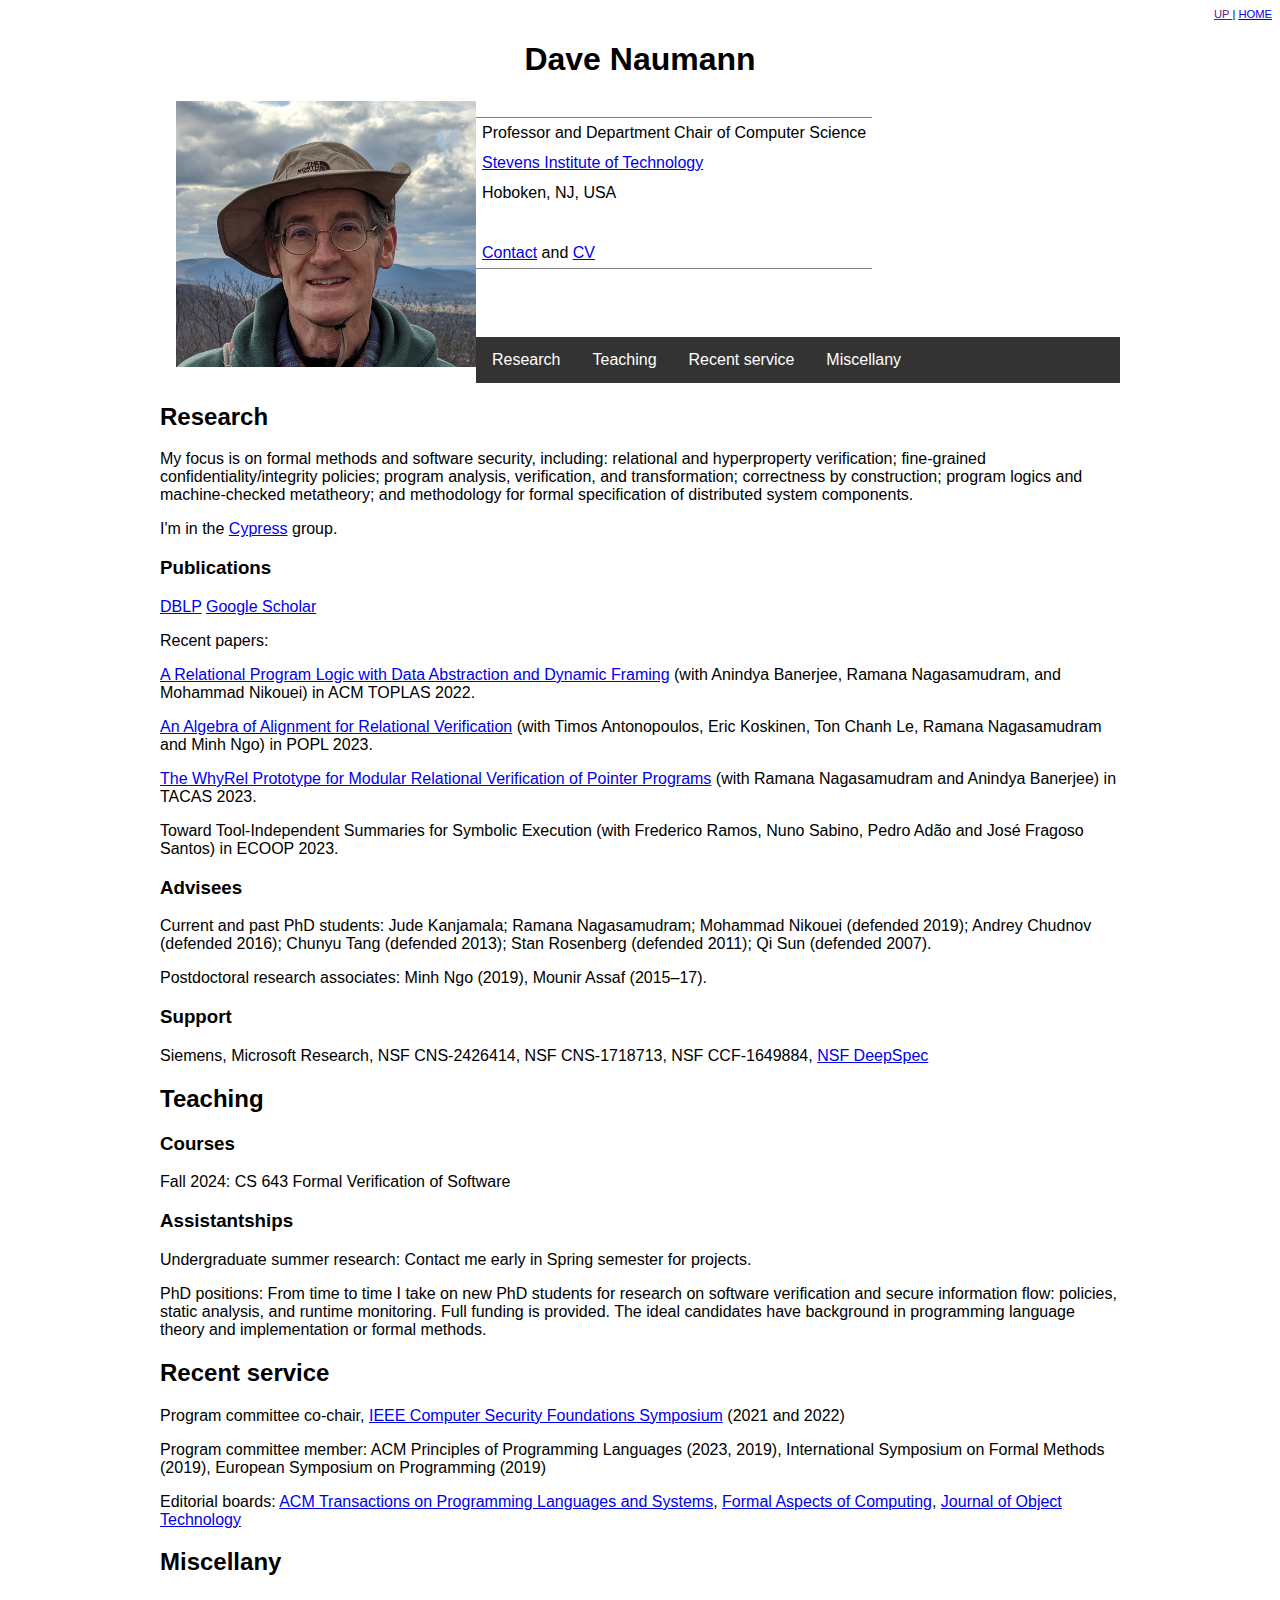
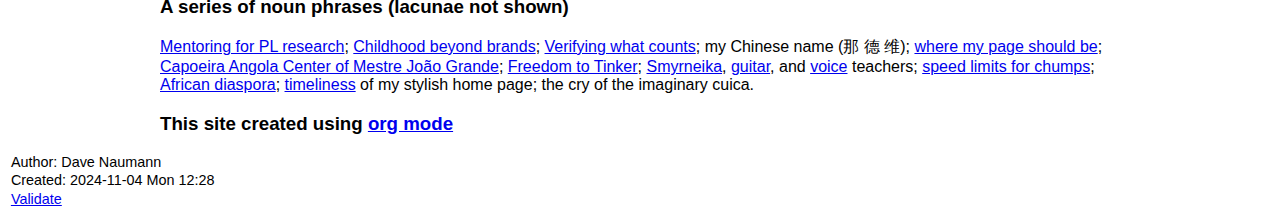
<file: index.html>
<?xml version="1.0" encoding="utf-8"?>
<!DOCTYPE html PUBLIC "-//W3C//DTD XHTML 1.0 Strict//EN"
"http://www.w3.org/TR/xhtml1/DTD/xhtml1-strict.dtd">
<html xmlns="http://www.w3.org/1999/xhtml" lang="en" xml:lang="en">
<head>
<!-- 2024-11-04 Mon 12:28 -->
<meta http-equiv="Content-Type" content="text/html;charset=utf-8" />
<meta name="viewport" content="width=device-width, initial-scale=1" />
<title>Dave Naumann</title>
<meta name="author" content="Dave Naumann" />
<meta name="generator" content="Org Mode" />
<style>
  #content { max-width: 60em; margin: auto; }
  .title  { text-align: center;
             margin-bottom: .2em; }
  .subtitle { text-align: center;
              font-size: medium;
              font-weight: bold;
              margin-top:0; }
  .todo   { font-family: monospace; color: red; }
  .done   { font-family: monospace; color: green; }
  .priority { font-family: monospace; color: orange; }
  .tag    { background-color: #eee; font-family: monospace;
            padding: 2px; font-size: 80%; font-weight: normal; }
  .timestamp { color: #bebebe; }
  .timestamp-kwd { color: #5f9ea0; }
  .org-right  { margin-left: auto; margin-right: 0px;  text-align: right; }
  .org-left   { margin-left: 0px;  margin-right: auto; text-align: left; }
  .org-center { margin-left: auto; margin-right: auto; text-align: center; }
  .underline { text-decoration: underline; }
  #postamble p, #preamble p { font-size: 90%; margin: .2em; }
  p.verse { margin-left: 3%; }
  pre {
    border: 1px solid #e6e6e6;
    border-radius: 3px;
    background-color: #f2f2f2;
    padding: 8pt;
    font-family: monospace;
    overflow: auto;
    margin: 1.2em;
  }
  pre.src {
    position: relative;
    overflow: auto;
  }
  pre.src:before {
    display: none;
    position: absolute;
    top: -8px;
    right: 12px;
    padding: 3px;
    color: #555;
    background-color: #f2f2f299;
  }
  pre.src:hover:before { display: inline; margin-top: 14px;}
  /* Languages per Org manual */
  pre.src-asymptote:before { content: 'Asymptote'; }
  pre.src-awk:before { content: 'Awk'; }
  pre.src-authinfo::before { content: 'Authinfo'; }
  pre.src-C:before { content: 'C'; }
  /* pre.src-C++ doesn't work in CSS */
  pre.src-clojure:before { content: 'Clojure'; }
  pre.src-css:before { content: 'CSS'; }
  pre.src-D:before { content: 'D'; }
  pre.src-ditaa:before { content: 'ditaa'; }
  pre.src-dot:before { content: 'Graphviz'; }
  pre.src-calc:before { content: 'Emacs Calc'; }
  pre.src-emacs-lisp:before { content: 'Emacs Lisp'; }
  pre.src-fortran:before { content: 'Fortran'; }
  pre.src-gnuplot:before { content: 'gnuplot'; }
  pre.src-haskell:before { content: 'Haskell'; }
  pre.src-hledger:before { content: 'hledger'; }
  pre.src-java:before { content: 'Java'; }
  pre.src-js:before { content: 'Javascript'; }
  pre.src-latex:before { content: 'LaTeX'; }
  pre.src-ledger:before { content: 'Ledger'; }
  pre.src-lisp:before { content: 'Lisp'; }
  pre.src-lilypond:before { content: 'Lilypond'; }
  pre.src-lua:before { content: 'Lua'; }
  pre.src-matlab:before { content: 'MATLAB'; }
  pre.src-mscgen:before { content: 'Mscgen'; }
  pre.src-ocaml:before { content: 'Objective Caml'; }
  pre.src-octave:before { content: 'Octave'; }
  pre.src-org:before { content: 'Org mode'; }
  pre.src-oz:before { content: 'OZ'; }
  pre.src-plantuml:before { content: 'Plantuml'; }
  pre.src-processing:before { content: 'Processing.js'; }
  pre.src-python:before { content: 'Python'; }
  pre.src-R:before { content: 'R'; }
  pre.src-ruby:before { content: 'Ruby'; }
  pre.src-sass:before { content: 'Sass'; }
  pre.src-scheme:before { content: 'Scheme'; }
  pre.src-screen:before { content: 'Gnu Screen'; }
  pre.src-sed:before { content: 'Sed'; }
  pre.src-sh:before { content: 'shell'; }
  pre.src-sql:before { content: 'SQL'; }
  pre.src-sqlite:before { content: 'SQLite'; }
  /* additional languages in org.el's org-babel-load-languages alist */
  pre.src-forth:before { content: 'Forth'; }
  pre.src-io:before { content: 'IO'; }
  pre.src-J:before { content: 'J'; }
  pre.src-makefile:before { content: 'Makefile'; }
  pre.src-maxima:before { content: 'Maxima'; }
  pre.src-perl:before { content: 'Perl'; }
  pre.src-picolisp:before { content: 'Pico Lisp'; }
  pre.src-scala:before { content: 'Scala'; }
  pre.src-shell:before { content: 'Shell Script'; }
  pre.src-ebnf2ps:before { content: 'ebfn2ps'; }
  /* additional language identifiers per "defun org-babel-execute"
       in ob-*.el */
  pre.src-cpp:before  { content: 'C++'; }
  pre.src-abc:before  { content: 'ABC'; }
  pre.src-coq:before  { content: 'Coq'; }
  pre.src-groovy:before  { content: 'Groovy'; }
  /* additional language identifiers from org-babel-shell-names in
     ob-shell.el: ob-shell is the only babel language using a lambda to put
     the execution function name together. */
  pre.src-bash:before  { content: 'bash'; }
  pre.src-csh:before  { content: 'csh'; }
  pre.src-ash:before  { content: 'ash'; }
  pre.src-dash:before  { content: 'dash'; }
  pre.src-ksh:before  { content: 'ksh'; }
  pre.src-mksh:before  { content: 'mksh'; }
  pre.src-posh:before  { content: 'posh'; }
  /* Additional Emacs modes also supported by the LaTeX listings package */
  pre.src-ada:before { content: 'Ada'; }
  pre.src-asm:before { content: 'Assembler'; }
  pre.src-caml:before { content: 'Caml'; }
  pre.src-delphi:before { content: 'Delphi'; }
  pre.src-html:before { content: 'HTML'; }
  pre.src-idl:before { content: 'IDL'; }
  pre.src-mercury:before { content: 'Mercury'; }
  pre.src-metapost:before { content: 'MetaPost'; }
  pre.src-modula-2:before { content: 'Modula-2'; }
  pre.src-pascal:before { content: 'Pascal'; }
  pre.src-ps:before { content: 'PostScript'; }
  pre.src-prolog:before { content: 'Prolog'; }
  pre.src-simula:before { content: 'Simula'; }
  pre.src-tcl:before { content: 'tcl'; }
  pre.src-tex:before { content: 'TeX'; }
  pre.src-plain-tex:before { content: 'Plain TeX'; }
  pre.src-verilog:before { content: 'Verilog'; }
  pre.src-vhdl:before { content: 'VHDL'; }
  pre.src-xml:before { content: 'XML'; }
  pre.src-nxml:before { content: 'XML'; }
  /* add a generic configuration mode; LaTeX export needs an additional
     (add-to-list 'org-latex-listings-langs '(conf " ")) in .emacs */
  pre.src-conf:before { content: 'Configuration File'; }

  table { border-collapse:collapse; }
  caption.t-above { caption-side: top; }
  caption.t-bottom { caption-side: bottom; }
  td, th { vertical-align:top;  }
  th.org-right  { text-align: center;  }
  th.org-left   { text-align: center;   }
  th.org-center { text-align: center; }
  td.org-right  { text-align: right;  }
  td.org-left   { text-align: left;   }
  td.org-center { text-align: center; }
  dt { font-weight: bold; }
  .footpara { display: inline; }
  .footdef  { margin-bottom: 1em; }
  .figure { padding: 1em; }
  .figure p { text-align: center; }
  .equation-container {
    display: table;
    text-align: center;
    width: 100%;
  }
  .equation {
    vertical-align: middle;
  }
  .equation-label {
    display: table-cell;
    text-align: right;
    vertical-align: middle;
  }
  .inlinetask {
    padding: 10px;
    border: 2px solid gray;
    margin: 10px;
    background: #ffffcc;
  }
  #org-div-home-and-up
   { text-align: right; font-size: 70%; white-space: nowrap; }
  textarea { overflow-x: auto; }
  .linenr { font-size: smaller }
  .code-highlighted { background-color: #ffff00; }
  .org-info-js_info-navigation { border-style: none; }
  #org-info-js_console-label
    { font-size: 10px; font-weight: bold; white-space: nowrap; }
  .org-info-js_search-highlight
    { background-color: #ffff00; color: #000000; font-weight: bold; }
  .org-svg { }
</style>
<link rel="stylesheet" type="text/css" href="homepage.css"/>
</head>
<body>
<div id="org-div-home-and-up">
 <a accesskey="h" href=""> UP </a>
 |
 <a accesskey="H" href="https://www.cs.stevens.edu/~naumann"> HOME </a>
</div><div id="content" class="content">
<h1 class="title">Dave Naumann</h1>
<div class="figure">
<img src="BreakneckCropped2.jpg" alt="Dave photo" style="float:left" width=300>
</div>
<table border="2" cellspacing="0" cellpadding="6" rules="groups" frame="hsides">


<colgroup>
<col  class="org-left" />
</colgroup>
<tbody>
<tr>
<td class="org-left">Professor and Department Chair of Computer Science</td>
</tr>

<tr>
<td class="org-left"><a href="https://www.stevens.edu">Stevens Institute of Technology</a></td>
</tr>

<tr>
<td class="org-left">Hoboken, NJ, USA</td>
</tr>

<tr>
<td class="org-left">&#xa0;</td>
</tr>

<tr>
<td class="org-left"><a href="https://faculty.stevens.edu/dnaumann">Contact</a> and <a href="cv-oct-2024.pdf">CV</a></td>
</tr>
<tbody>
<tr>
</tr>
</tbody>
</table>


<div id="table-of-contents" role="doc-toc">
<h2>Table of Contents</h2>
<div id="text-table-of-contents" role="doc-toc">
<ul>
<li><a href="#org8a7d39e">Research</a></li>
<li><a href="#orgb20b368">Teaching</a></li>
<li><a href="#org8315f1f">Recent service</a></li>
<li><a href="#org7c1531a">Miscellany</a></li>
</ul>
</div>
</div>

<div id="outline-container-org8a7d39e" class="outline-2">
<h2 id="org8a7d39e">Research</h2>
<div class="outline-text-2" id="text-org8a7d39e">
<p>
My focus is on formal methods and software security, including:
relational and hyperproperty verification;
fine-grained confidentiality/integrity policies;
program analysis, verification, and transformation;
correctness by construction; 
program logics and machine-checked metatheory;
and methodology for formal specification of distributed system components.
</p>

<p>
I'm in the <a href="https://mgree.github.io/cypress/">Cypress</a> group.
</p>
</div>

<div id="outline-container-orgbef69c0" class="outline-3">
<h3 id="orgbef69c0">Publications</h3>
<div class="outline-text-3" id="text-orgbef69c0">
<p>
<a href="https://dblp.org/pid/39/2319.html">DBLP</a> <a href="https://scholar.google.com/citations?user=ZC0qa2EAAAAJ&amp;hl=en&amp;oi=ao">Google Scholar</a>
</p>

<p>
Recent papers:
</p>

<p>
<a href="https://dl.acm.org/doi/10.1145/3551497">A Relational Program Logic with Data Abstraction and Dynamic Framing</a>
(with Anindya Banerjee, Ramana Nagasamudram, and Mohammad Nikouei)
in ACM TOPLAS 2022.
</p>

<p>
<a href="https://arxiv.org/abs/2202.04278">An Algebra of Alignment for Relational Verification</a> (with Timos Antonopoulos, Eric Koskinen, Ton Chanh Le, Ramana Nagasamudram and Minh Ngo) in POPL 2023.
</p>

<p>
<a href="https://arxiv.org/abs/2303.14314">The WhyRel Prototype for Modular Relational 
Verification of Pointer Programs</a>
(with Ramana Nagasamudram and Anindya Banerjee) in TACAS 2023.
</p>

<p>
Toward Tool-Independent Summaries for Symbolic Execution
(with Frederico Ramos, Nuno Sabino, Pedro Adão and José Fragoso Santos)
in ECOOP 2023.
</p>
</div>
</div>

<div id="outline-container-org46f5463" class="outline-3">
<h3 id="org46f5463">Advisees</h3>
<div class="outline-text-3" id="text-org46f5463">
<p>
Current and past PhD students: Jude Kanjamala; Ramana Nagasamudram; 
Mohammad Nikouei (defended 2019); Andrey Chudnov (defended 2016); Chunyu Tang 
(defended 2013); Stan Rosenberg (defended 2011); Qi Sun (defended 2007).  
</p>

<p>
Postdoctoral research associates: 
Minh Ngo (2019), Mounir Assaf (2015&#x2013;17).
</p>
</div>
</div>

<div id="outline-container-org00928ec" class="outline-3">
<h3 id="org00928ec">Support</h3>
<div class="outline-text-3" id="text-org00928ec">
<p>
Siemens, Microsoft Research, 
NSF CNS-2426414, 
NSF CNS-1718713, NSF CCF-1649884, <a href="https://deepspec.org/main">NSF DeepSpec</a>
</p>
</div>
</div>
</div>

<div id="outline-container-orgb20b368" class="outline-2">
<h2 id="orgb20b368">Teaching</h2>
<div class="outline-text-2" id="text-orgb20b368">
</div>
<div id="outline-container-org7e33878" class="outline-3">
<h3 id="org7e33878">Courses</h3>
<div class="outline-text-3" id="text-org7e33878">
<p>
Fall 2024: CS 643 Formal Verification of Software 
</p>
</div>
</div>

<div id="outline-container-orgd329073" class="outline-3">
<h3 id="orgd329073">Assistantships</h3>
<div class="outline-text-3" id="text-orgd329073">
<p>
Undergraduate summer research:
Contact me early in Spring semester for projects.
</p>

<p>
PhD positions: 
From time to time I take on new PhD students
for research on software verification and secure information flow: policies, static analysis, and runtime monitoring.  Full funding is provided.   The ideal candidates have background in programming language theory and implementation or formal methods.
</p>
</div>
</div>
</div>

<div id="outline-container-org8315f1f" class="outline-2">
<h2 id="org8315f1f">Recent service</h2>
<div class="outline-text-2" id="text-org8315f1f">
<p>
Program committee co-chair, <a href="https://www.ieee-security.org/TC/CSF2022/">IEEE Computer Security Foundations Symposium</a> (2021 and 2022)
</p>

<p>
Program committee member: ACM Principles of Programming Languages (2023, 2019),
International Symposium on Formal Methods (2019),
European Symposium on Programming (2019) 
</p>

<p>
Editorial boards: <a href="https://dl.acm.org/journal/toplas">ACM Transactions on Programming Languages and Systems</a>,
<a href="https://dl.acm.org/journal/fac">Formal Aspects of Computing</a>,
<a href="https://www.jot.fm/masthead.html">Journal of Object Technology</a> 
</p>
</div>
</div>


<div id="outline-container-org7c1531a" class="outline-2">
<h2 id="org7c1531a">Miscellany</h2>
<div class="outline-text-2" id="text-org7c1531a">
</div>
<div id="outline-container-org7070484" class="outline-3">
<h3 id="org7070484">A series of noun phrases (lacunae not shown)</h3>
<div class="outline-text-3" id="text-org7070484">
<p>
<a href="https://www.sigplan.org/Conferences/PLMW/">Mentoring for PL research</a>; 
<a href="https://fairplayforkids.org">Childhood beyond brands</a>;  
<a href="https://www.verifiedvoting.org/">Verifying what counts</a>;
my Chinese name (那 德 维);
<a href="https://www.cs.stevens.edu/~naumann">where my page should be</a>;
<a href="https://joaogrande.org/">Capoeira Angola Center of Mestre João Grande</a>; 
<a href="https://freedom-to-tinker.com/">Freedom to Tinker</a>; 
<a href="https://www.emoreiro.com/GAFS/carolfreeman.htm">Smyrneika</a>, 
<a href="https://brianlawlor.bandcamp.com">guitar</a>, and <a href="http://www.youtube.com/watch?v=ikaM7jlKp9E">voice</a> teachers;
<a href="http://sivers.org/kimo">speed limits for chumps</a>; 
<a href="https://www.africanfilm.com/">African diaspora</a>; 
<a href="http://ucmp.berkeley.edu/help/timeform.php">timeliness</a> of my stylish home page;
the cry of the imaginary cuica. 
</p>
</div>
</div>


<div id="outline-container-org07bede1" class="outline-3">
<h3 id="org07bede1">This site created using <a href="https://orgmode.org">org mode</a></h3>
</div>
</div>
</div>
<div id="postamble" class="status">
<p class="author">Author: Dave Naumann</p>
<p class="date">Created: 2024-11-04 Mon 12:28</p>
<p class="validation"><a href="https://validator.w3.org/check?uri=referer">Validate</a></p>
</div>
</body>
</html>
</file>
<file: homepage.css>
/* todo fonts 
Arial (sans-serif)
Verdana (sans-serif)
*/

html * { font-family: Verdana, Arial } 


/* horizontal navigation bar */

ul {
  list-style-type: none;
  margin: 0;
  padding: 0;
  overflow: hidden;
  background-color: #333;
}

li {
  float: left;
}

li a {
  display: block;
  color: white;
  text-align: center;
  padding: 14px 16px;
  text-decoration: none;
}

/* Change the link color to #111 (black) on hover 
li a:hover {
  background-color: #111;
}
*/ 

/* remove "Table of Contents" heading from the toc,
which org generates as <div id="table-of-contents"><h2>Table of...
*/
#table-of-contents h2 { visibility: hidden   }
</file>
